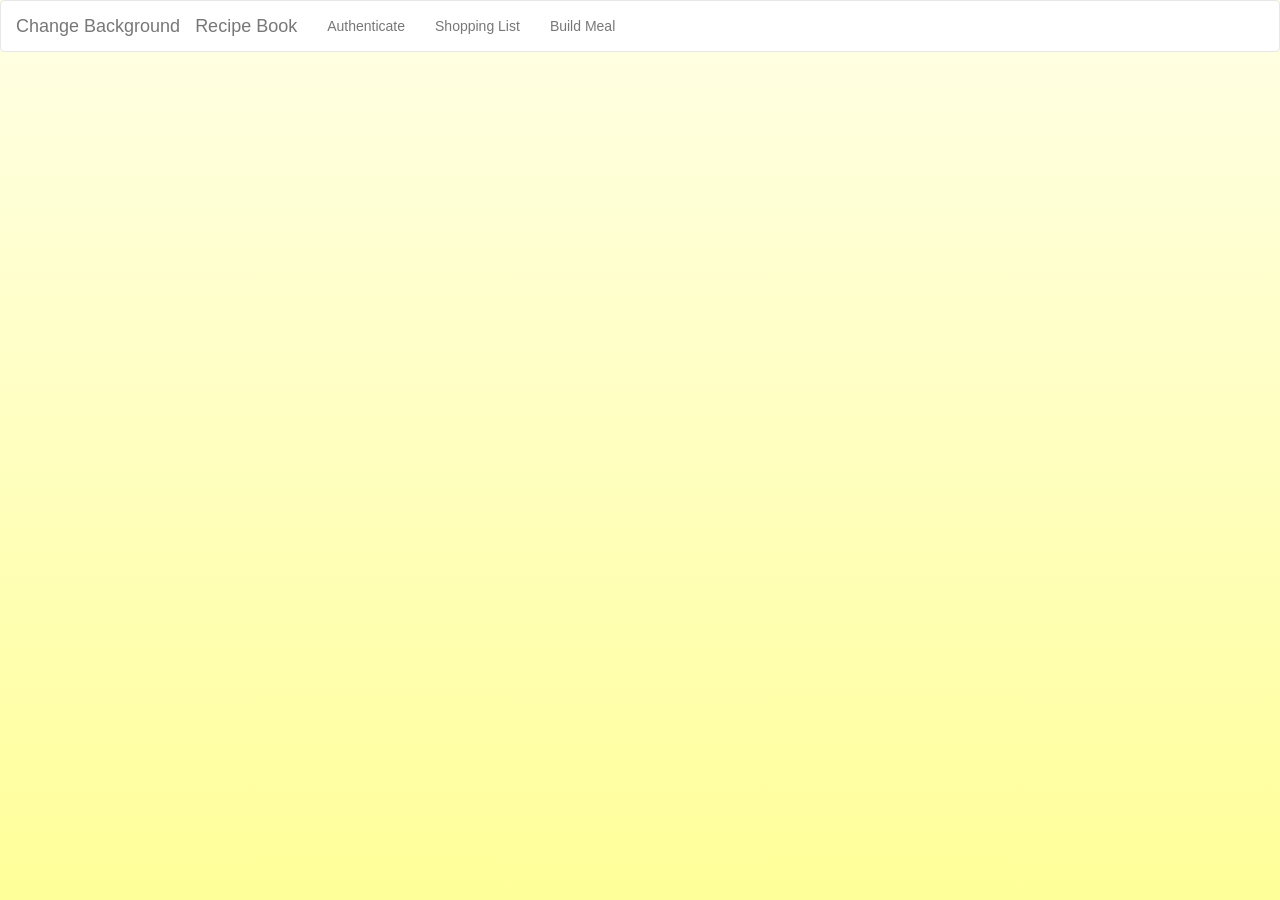
<file: docs/index.html>
<!doctype html>
<html lang="en">
<head>
  <meta charset="utf-8">
  <title>Angular Recipe Book</title>
  <base href="angular-recipe-book">

  <meta name="viewport" content="width=device-width, initial-scale=1">
  <link rel="icon" type="image/x-icon" href="favicon.ico">
<link rel="stylesheet" href="styles.a633df17436325aab814.css"></head>
<body>
  <app-root></app-root>
<script src="runtime-es2015.f2daef701df26e1ba421.js" type="module"></script><script src="polyfills-es2015.4d31cca2afc45cfd85b5.js" type="module"></script><script src="runtime-es5.2535d1d6ccd04233ccc9.js" nomodule></script><script src="polyfills-es5.2219c87348e60efc0076.js" nomodule></script><script src="scripts.72d313bbbafecd46d43c.js"></script><script src="main-es2015.67d84685d2c52fad6a91.js" type="module"></script><script src="main-es5.3af5b4ee81a06d9bb119.js" nomodule></script></body>
</html>
</file>
